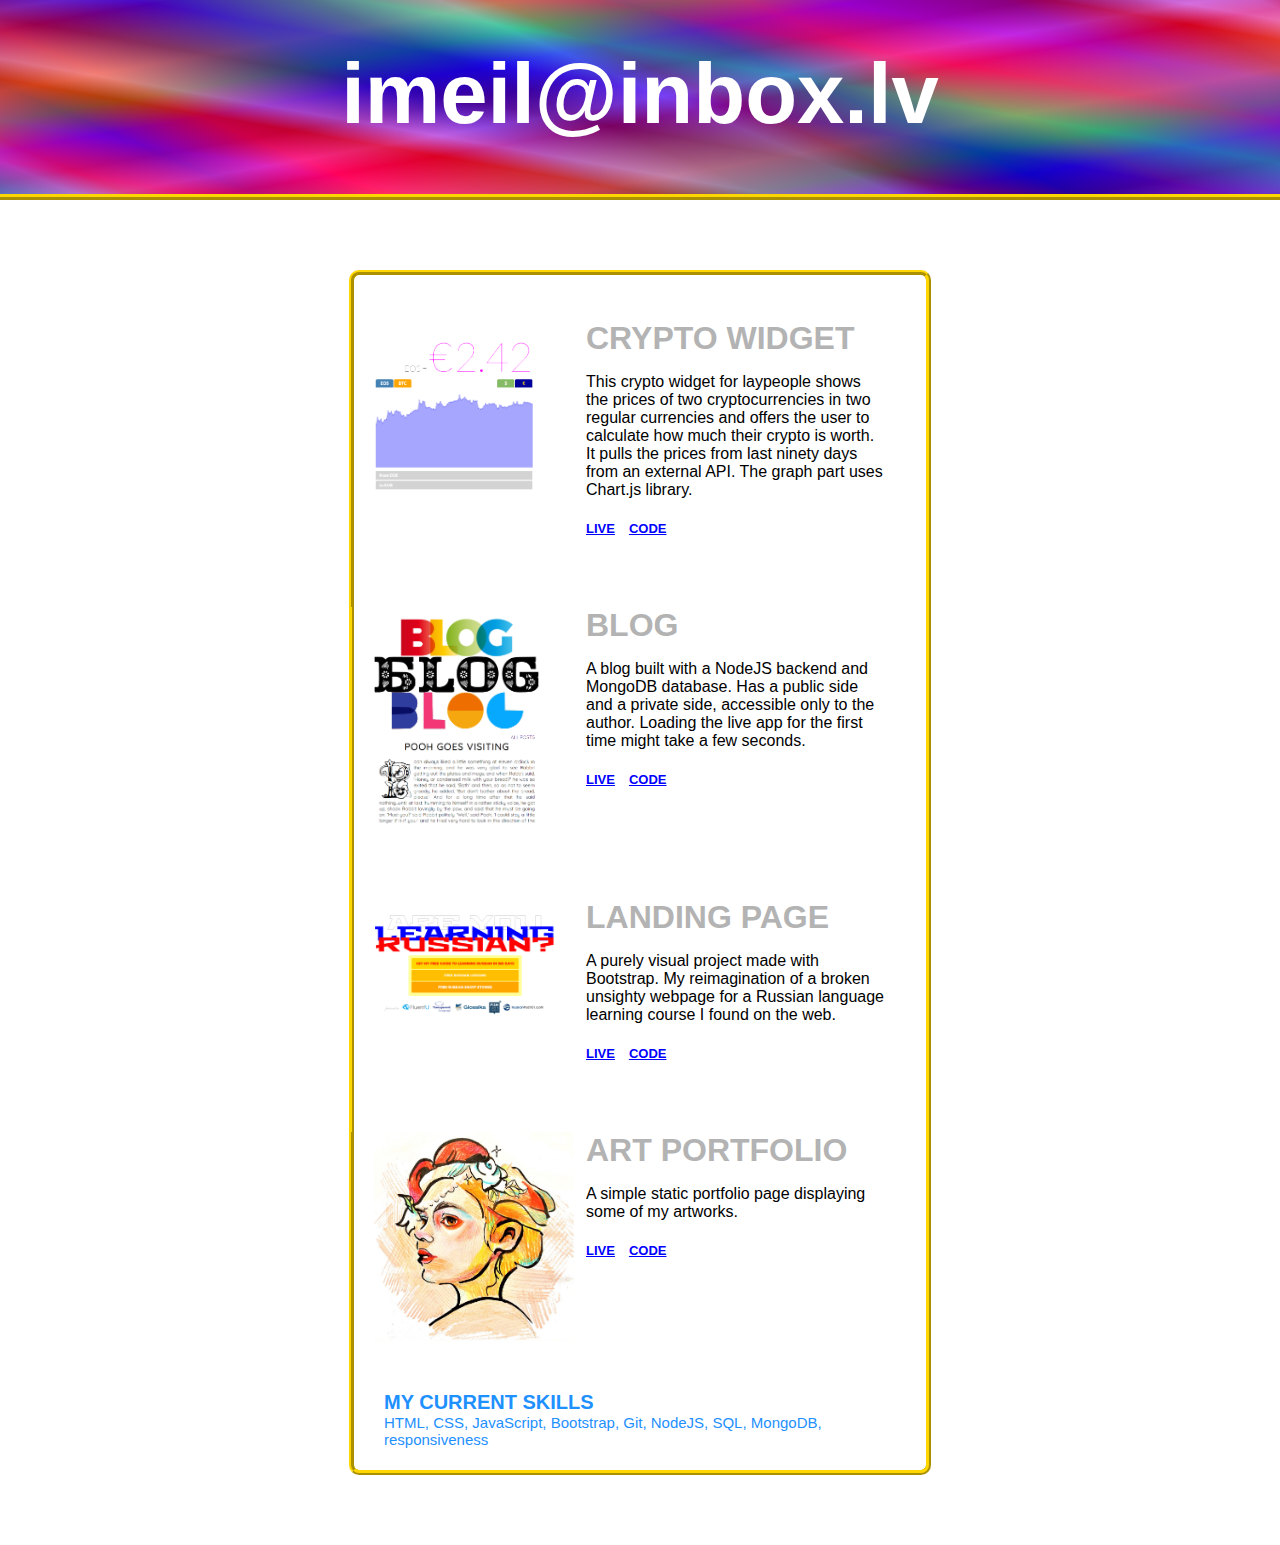
<file: index.html>
<!doctype html>
<html lang="en">
<head>
	<meta charset="utf-8">
	<meta name="viewport" content="width=device-width, initial-scale = 1.0, maximum-scale=1.0, user-scalable=no" />
    <meta name="viewport" content="width=device-width, initial-scale=1, shrink-to-fit=no">
	<link href="./portfolio.css" rel="stylesheet">
	<link href="./neon.css" rel="stylesheet">
	        <link href="https://fonts.googleapis.com/css?family=Archivo+Black&display=swap" rel="stylesheet">
	<link href="https://fonts.googleapis.com/css2?family=Amatic+SC:wght@700&display=swap" rel="stylesheet">
</head>
<body id="body">
	<header>
		<h1 id="h1" class="logo-1">imeil@inbox.lv</h1>
	</header>
	<main id="main">
	<section class="single-project" id="first-project">
		<div class="live-code">
			<img src="./cw.png" alt="crypto widget">
		</div>
		<div class="description">
			<h2>CRYPTO WIDGET</h2>
			<p>This crypto widget for laypeople shows the prices of two cryptocurrencies in two regular currencies and offers the user to calculate how much their crypto is worth. It pulls the prices from last ninety days from an external API. The graph part uses Chart.js library.</p>
			<a class="live" href="https://rbkjefkj.github.io/cryptoWidget" target="_blank">LIVE</a>
			<a class="code" href="https://github.com/rbkjefkj/cryptoWidget" target="_blank">CODE</a>
		</div>
	</section>

	<section class="single-project">
		<div class="live-code">
			<img src="./blog.png" id="blog-img" alt="blog">
		</div>
		<div class="description">
			<h2>BLOG</h2>
			<p>A blog built with a NodeJS backend and MongoDB database. Has a public side and a private side, accessible only to the author. Loading the live app for the first time might take a few seconds.</p>
			<a class="live" href="https://quiet-beyond-59149.herokuapp.com/front/public/publiclist.html" target="_blank">LIVE</a>
			<a class="code" href="https://github.com/rbkjefkj/blog" target="_blank">CODE</a>
		</div>
	</section>

	<section class="single-project">
		<div class="live-code">
			<img src="./russian.png" id="rus-img" alt="Russian course landing page">
		</div>
		<div class="description">
			<h2>LANDING PAGE</h2>
			<p>A purely visual project made with Bootstrap. My reimagination of a broken unsighty webpage for a Russian language learning course I found on the web.</p>
			<a class="live" href="https://rbkjefkj.github.io/russian/" target="_blank">LIVE</a>
			<a class="code" href="https://github.com/rbkjefkj/russian" target="_blank">CODE</a>
		</div>
	</section>

	<section class="single-project" id="last-project">
		<div id="container">
			<div class="live-code">
				<img src="./portrait.jpg" alt="portrait of Grimes">
			</div>
			<div class="description">
				<h2>ART PORTFOLIO</h2>
				<p>A simple static portfolio page displaying some of my artworks.</p>
				<a class="live" href="https://starving4rtist.github.io/4rt/" target="_blank">LIVE</a>
				<a class="code" href="https://github.com/starving4rtist/4rt" target="_blank">CODE</a>
			</div>
		</div>
		<p id="skills"><bdi>MY CURRENT SKILLS</bdi><br id="br"> HTML, CSS, JavaScript, Bootstrap, <br>Git, NodeJS, SQL, MongoDB, responsiveness</p>
	</section>
</main>
<script>
let bg = document.getElementById('body');
let main = document.getElementById('main');
let h1 = document.getElementById('h1');

window.onresize = function(event) {
    getRightSVG(event);
	//makeHeadline(event);
};

window.onload = function(event) {
  getRightSVG(event);
  //makeHeadline(event);
};

function getRightSVG(event) {
    let w = window.innerWidth;
    if (w < 450) {
		bg.style.backgroundImage = 'url("./glamorous.svg")';
		main.style.backgroundImage = 'none';
	} else {
		bg.style.backgroundImage = 'none';
		/*main.style.backgroundImage = 'url("./diemond.svg")';*/
	}
}

function makeHeadline(event) {
	let w = window.innerWidth;
    w > 1200 ? h1.textContent = 'contact me: katrina@inbox.lv' : h1.textContent = 'k@inbox.lv';
}
</script>
</body>
</html>
</file>
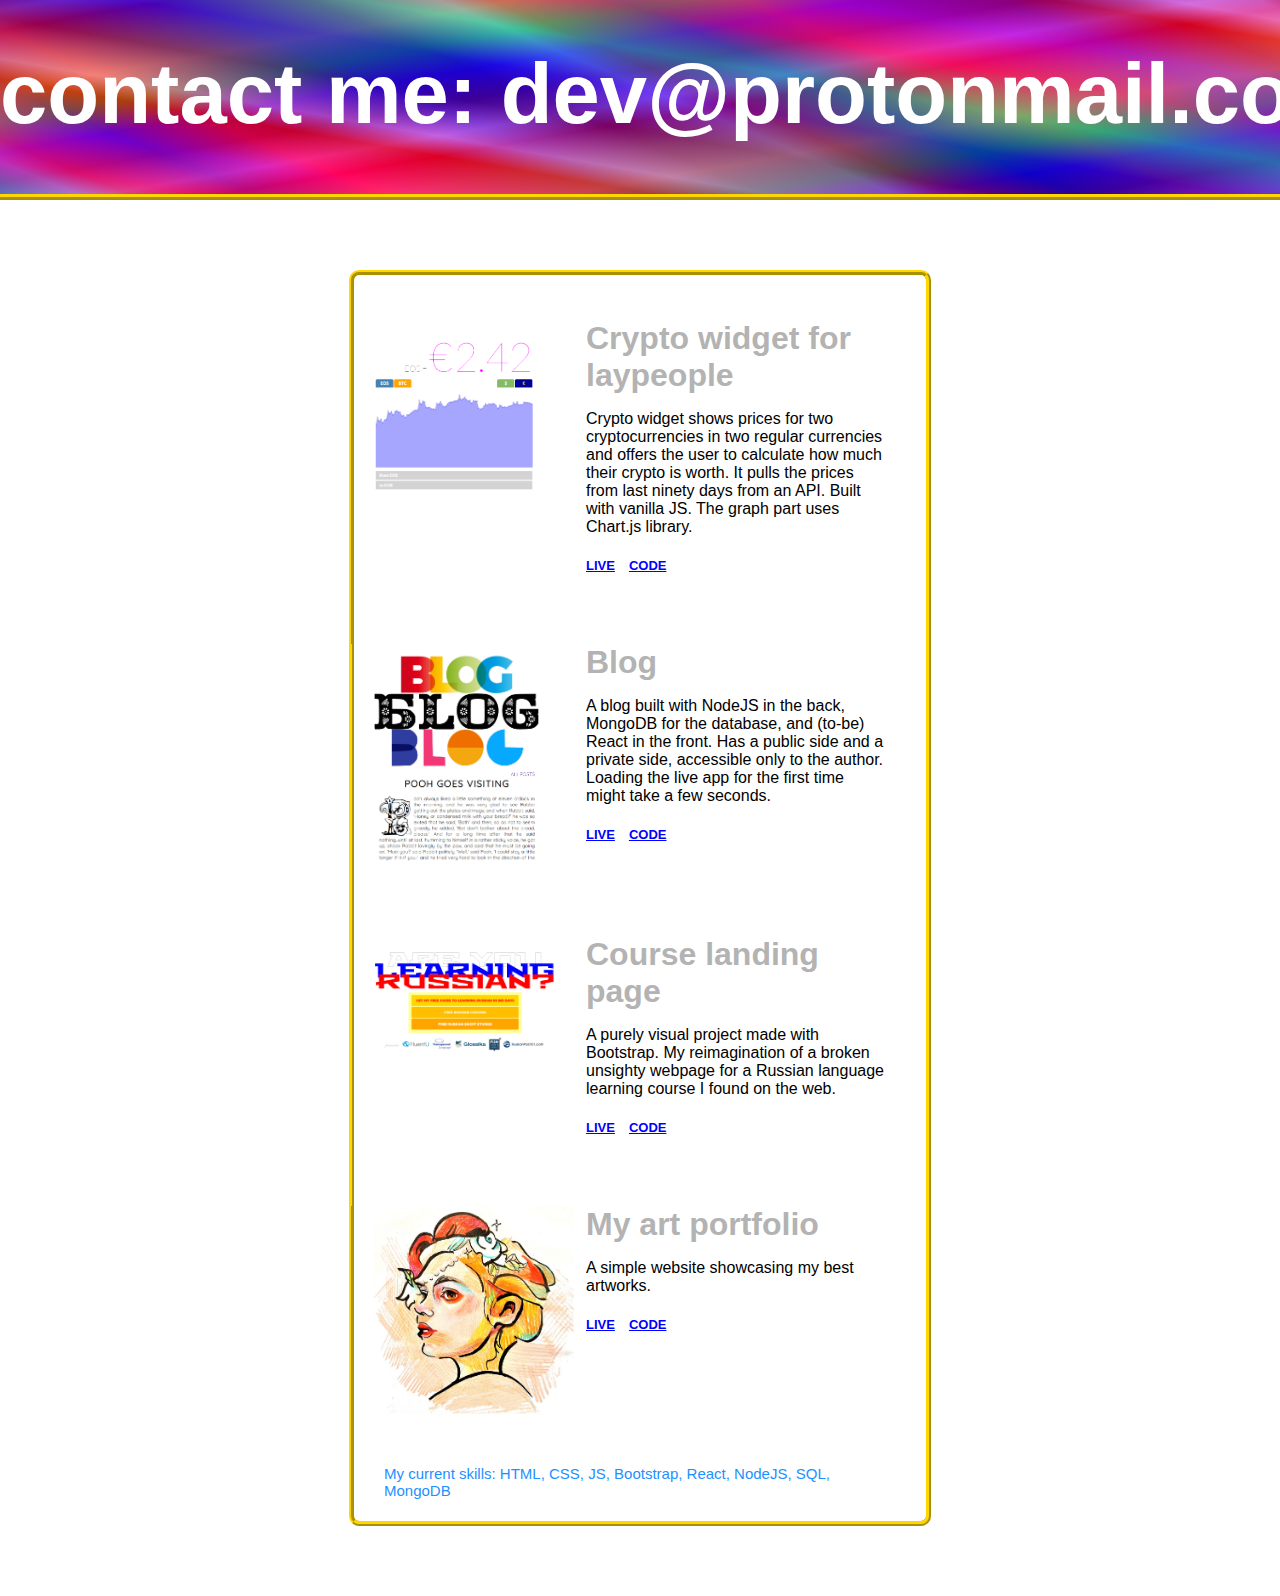
<file: portfolio.html>
<!doctype html>
<html lang="en">
<head>
	<meta charset="utf-8">
    <meta name="viewport" content="width=device-width, initial-scale=1, shrink-to-fit=no">
	<link href="./portfolio.css" rel="stylesheet">
	<link href="./neon.css" rel="stylesheet">
	        <link href="https://fonts.googleapis.com/css?family=Archivo+Black&display=swap" rel="stylesheet">
	<link href="https://fonts.googleapis.com/css2?family=Amatic+SC:wght@700&display=swap" rel="stylesheet">
</head>
<body>
	<header>
		<h1 class="logo-1">contact me: dev@protonmail.com</h1>
	</header>
	<main>
	<div class="single-project" id="first-project">
		<div class="live-code">
			<img src="./cw.png">
		</div>
		<div class="description">
			<h2>Crypto widget for laypeople</h2>
			<p>Crypto widget shows prices for two cryptocurrencies in two regular currencies and offers the user to calculate how much their crypto is worth. It pulls the prices from last ninety days from an API. Built with vanilla JS. The graph part uses Chart.js library.</p>
			<a class="live" href="https://rbkjefkj.github.io/cryptoWidget" target="_blank">LIVE</a>
			<a class="code" href="https://github.com/rbkjefkj/cryptoWidget" target="_blank">CODE</a>
		</div>
	</div>

	<div class="single-project">
		<div class="live-code">
			<img src="./blog.png" id="blog-img">
		</div>
		<div class="description">
			<h2>Blog</h2>
			<p>A blog built with NodeJS in the back, MongoDB for the database, and (to-be) React in the front. Has a public side and a private side, accessible only to the author. Loading the live app for the first time might take a few seconds.</p>
			<a class="live" href="https://quiet-beyond-59149.herokuapp.com/front/public/publiclist.html" target="_blank">LIVE</a>
			<a class="code" href="https://github.com/rbkjefkj/blog" target="_blank">CODE</a>
		</div>
	</div>

	<div class="single-project">
		<div class="live-code">
			<img src="./russian.png" id="rus-img">
		</div>
		<div class="description">
			<h2>Course landing page</h2>
			<p>A purely visual project made with Bootstrap. My reimagination of a broken unsighty webpage for a Russian language learning course I found on the web.</p>
			<a class="live" href="https://rbkjefkj.github.io/russian/" target="_blank">LIVE</a>
			<a class="code" href="https://github.com/rbkjefkj/russian" target="_blank">CODE</a>
		</div>
	</div>

	<div class="single-project" id="last-project">
		<div id="container">
			<div class="live-code">
				<img src="./portrait.jpg">
			</div>
			<div class="description">
				<h2>My art portfolio</h2>
				<p>A simple website showcasing my best artworks.</p>
				<a class="live" href="https://starving4rtist.github.io/4rt/" target="_blank">LIVE</a>
				<a class="code" href="https://github.com/starving4rtist/4rt" target="_blank">CODE</a>
			</div>
		</div>
		<p id="skills"><span>My current skills:</span> HTML, CSS, JS, Bootstrap, React, NodeJS, SQL, MongoDB</p>
	</div>
</main>
</body>
</html>
</file>
<file: portfolio.css>
html { overflow-x: hidden; } /*for the elusive mobile horizontal scrollbar*/
body { margin: 0; }

header {
	/*height: 150px;*/
	border-bottom: gold 6px ridge;
	/*padding-bottom: 25px;*/
	background:
	repeating-linear-gradient(190deg, rgba(255, 0, 0, 0.5) 40px,
	  rgba(255, 0, 255, 0.4) 80px, rgba(255, 20, 147, 0.5) 120px,
	  rgba(0, 206, 209, 0.5) 160px, rgba(0, 0, 255, 0.5) 200px,
	  rgba(75, 0, 130, 0.5) 240px, rgba(238, 130, 238, 0.5) 280px,
	  rgba(255, 0, 0, 0.5) 300px),
	repeating-linear-gradient(-190deg, rgba(255, 0, 0, 0.5) 30px,
	  rgba(255, 153, 0, 0.5) 60px, rgba(255, 255, 0, 0.5) 90px,
	  rgba(0, 255, 0, 0.5) 120px, rgba(0, 0, 255, 0.5) 150px,
	  rgba(75, 0, 130, 0.5) 180px, rgba(238, 130, 238, 0.5) 210px,
	  rgba(255, 0, 0, 0.5) 230px),
	repeating-linear-gradient(23deg, red 50px, navy 100px,
	  red 150px, blue 250px,
	  indigo 300px, violet 350px, red 370px);
}

h1 {
	text-align: center;
	margin: 0;
	padding-top: 3.5vw;
	padding-bottom: 4vw;
	font-size: 85px;
	font-family: "Archivo", sans-serif;
	white-space: nowrap;
}

main {
	display: flex;
	flex-direction: column;
/*	background-color: hsl(180, 100%, 99%);*/
	/*background-image: url("./diemond.svg");*/

}

p {
	font-family: arial;
	margin-bottom: 20px;
}

/*
FUN FONTS ON 1001fonts.com
Dale Harris
Bradley gratis
Shallow Grave BB + 1
animals are like people
distro + 10
FLICKER DEMO
tomorrow comes today
knee to the face

*/

.single-project {
	max-width: 608px; /*for the big screens*/
	padding-left: 20px;
	width: 40%;
	border-right: ridge 5px gold;
	border-left: ridge 5px gold;
	padding-right: 40px;
	display: flex;
	margin: 0 auto 0 auto;
	padding-bottom: 70px;
	background-color: white;
	min-height: 150px;
}

#first-project {
	margin-top: 70px;
    padding-top: 45px;
    border-radius: 10px 10px 0 0;
    border-top: 5px ridge gold;
}

#container {
	display: flex;
}

#last-project {
	margin-bottom: 70px;
    border-radius: 0 0 10px 10px;
    border-bottom: 5px ridge gold;
	padding-bottom: 0;
	display: flex;
	flex-direction: column;
}

#blog-img { padding-top: 5px; }

.live-code {
	display: flex;
	flex-direction: column;
}

img { width: 200px; }

#rus-img { padding-top: 5px; }

h2 {
	margin: 0;
	font-family: Arial;
	font-weight: bold;
	color: #b3b3b3;
	font-size: xx-large;
}

.description {
	margin-left: 12px;
	min-height: 150px;
}

a {
	cursor: pointer;
    font-family: arial;
    font-weight: bold;
    color: blue;
    text-decoration: underline;
	font-size: small;
}

.live {
	padding-right: 10px;
}

#skills {
	color: dodgerblue;
	margin: 50px 18px 22px 10px;
	font-size: 15px;
}

bdi {
	font-weight: bold;
	font-size: 20px;
	font-family: Arial;
}

br { display: none; }
#br { display: block; }

@media(min-width: 1450px) {
	h1 { padding: 50px 0 57px 0; }
}

@media(max-width: 1250px) {
	.single-project {
		width: 60%;
	}
}

@media(max-width: 850px) {
	.single-project {
		width: 75%;
	}
}

@media(max-width: 600px) { img { display: none; } h2 { font-size: xx-large; } }
@media(max-width: 680px) { h1 { font-size: 12.5vw; } }

/*mobile styles roughly*/
@media (max-width: 450px) {
	h1 {
    	font-size: 13vw;
		padding: 0;
		margin: 0; /*idk if neccessary*/
	}

	header {
		margin: 6vw 0 7vw 0;
		background-image: none;
		background-color: rgb(255, 0, 0, 80%);
		border-bottom: none;
    	display: flex;
    	align-items: center;
    	justify-content: center;
		padding: 3vw 0 4vw 0;
	}

	html {
		/*background:
			linear-gradient(
				rgba(0,0,0,1) 7%,
				rgba(255,255,255,1) 100%
			);*/
	}

	.single-project {
		width: 90vw;
		border: none;
		background-color: transparent;
		flex-direction: column;
		margin: 0 auto 0 auto;
		padding: 0;
	}

	.live-code {
		background-color: white;
		/*display: flex;*/
		display: none; /*if u decide to get rid of pics after all. Otherwise, use the above display*/
		width: 90vw;
		flex-direction: column;
	}

	h2 {
		font-size: x-large;
		text-align: center;
		color: gold;
		font-family: 'Amatic SC';
	}

	p {
		font-size: small;
		width: unset;
	}

	a { color: gold; }

	body {
		background-color: maroon;
		min-height: 100vh;
	}

	#first-project {
		border: none;
		margin: 0;
		padding: 0;
	}

	img {
		width: 100px;
		margin: 0 auto 0 auto;
	}

	.description {
		/*background-color: rgba(256, 256, 256, 70%); this color was used together w gradient*/
		margin: 0;
		padding: 17px 17px 10px 17px;
		color: white;
		min-height: 140px;
	}

	main {
		width: 90vw;
		background-color: rgb(220,20,60, 50%); /*define color here for all main content bg*/
		margin: 0 auto 15px auto;
		border-radius: 10px;
		border: 3px ridge gold;
	}

	#last-project {
		margin: 0;
		padding: 0;
		border: none;
	}

	#last-project #container {
		display: flex;
		flex-direction: column;
	}

	#skills {
		margin: 0 0 30px 17px;
		color: chartreuse;
	}

	br { display: block; }

	bdi {
		font-size: 27px;
		font-family: 'Amatic SC';
	}
}
</file>
<file: neon.css>
:root {
  --shadow-color: white; /*original: #FF9E9E */
  --shadow-color-light: white;
}

.logo-1 {
  color: white;
  animation: neon 2s infinite;
}

@keyframes neon {
	0% {
      text-shadow: -1px -1px 1px var(--shadow-color-light), -1px 1px 1px var(--shadow-color-light), 1px -1px 1px var(--shadow-color-light), 1px 1px 1px var(--shadow-color-light),
      0 0 0px var(--shadow-color-light), 0 0 0px var(--shadow-color-light), 0 0 0px var(--shadow-color-light),
      0 0 20px var(--shadow-color), 0 0 25px var(--shadow-color), 0 0 30px var(--shadow-color), 0 0 40px var(--shadow-color), 0 0 55px var(--shadow-color), 0 0 105px var(--shadow-color);
    }/*
  50% {
    text-shadow: -1px -1px 1px var(--shadow-color-light), -1px 1px 1px var(--shadow-color-light), 1px -1px 1px var(--shadow-color-light), 1px 1px 1px var(--shadow-color-light),
    0 0 5px var(--shadow-color-light), 0 0 15px var(--shadow-color-light), 0 0 25px var(--shadow-color-light),
    0 0 40px var(--shadow-color), 0 0 50px var(--shadow-color), 0 0 60px var(--shadow-color), 0 0 80px var(--shadow-color), 0 0 110px var(--shadow-color), 0 0 210px var(--shadow-color);
  }*/
  100% {
	text-shadow: -1px -1px 1px var(--shadow-color-light), -1px 1px 1px var(--shadow-color-light), 1px -1px 1px var(--shadow-color-light), 1px 1px 1px var(--shadow-color-light),
	0 0 0px var(--shadow-color-light), 0 0 0px var(--shadow-color-light), 0 0 0px var(--shadow-color-light),
	0 0 20px var(--shadow-color), 0 0 25px var(--shadow-color), 0 0 30px var(--shadow-color), 0 0 40px var(--shadow-color), 0 0 55px var(--shadow-color), 0 0 105px var(--shadow-color);
  }
}

/*ORIGINAL 100% VALUES (they r the same for 0% as well lol)
100% {
  text-shadow: -1px -1px 1px var(--shadow-color-light), -1px 1px 1px var(--shadow-color-light), 1px -1px 1px var(--shadow-color-light), 1px 1px 1px var(--shadow-color-light),
  0 0 3px var(--shadow-color-light), 0 0 10px var(--shadow-color-light), 0 0 20px var(--shadow-color-light),
  0 0 30px var(--shadow-color), 0 0 40px var(--shadow-color), 0 0 50px var(--shadow-color), 0 0 70px var(--shadow-color), 0 0 100px var(--shadow-color), 0 0 200px var(--shadow-color);
}
*/
</file>
